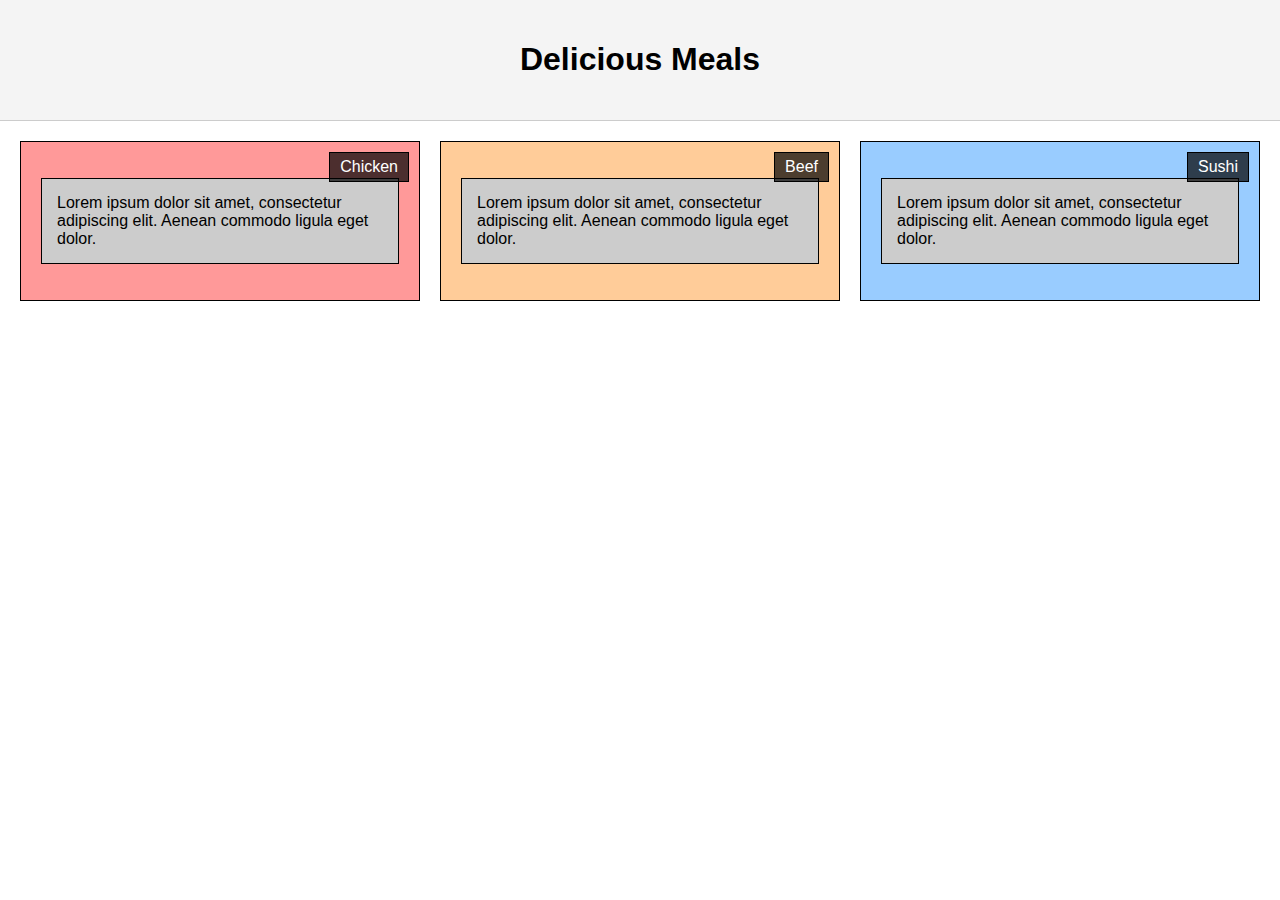
<file: module2.html>
<!DOCTYPE html>
<html lang="en">
<head>
  <meta charset="UTF-8">
  <meta name="viewport" content="width=device-width, initial-scale=1.0">
  <title>Module 2 Solution</title>
</head>
<body>
  <style>
    /* Global Styles */
body {
  margin: 0;
  font-family: Arial, sans-serif;
  box-sizing: border-box;
}

header {
  text-align: center;
  padding: 20px;
  background-color: #f4f4f4;
  border-bottom: 1px solid #ccc;
}

main {
  display: flex;
  flex-wrap: wrap;
  gap: 20px;
  padding: 20px;
}

/* Section Styles */
.box {
  border: 1px solid black; /* Чёрный border */
  color: white;
  position: relative;
  padding: 20px;
  box-sizing: border-box;
}

.section-title {
  position: absolute;
  top: 10px;
  right: 10px;
  background-color: rgba(0, 0, 0, 0.7);
  padding: 5px 10px;
  border: 1px solid black;
}

/* Color Scheme */
.chicken {
  background-color: #ff9999; /* Фон для Chicken */
}

.beef {
  background-color: #ffcc99; /* Фон для Beef */
}

.sushi {
  background-color: #99ccff; /* Фон для Sushi */
}

/* Text Styling */
.chicken .text {
  color: #000000; /* Розовый текст */
  background-color: #ccc; /* Серый padding */
  padding: 15px;
  border: 1px solid black; /* Чёрный border */
}

.beef .text {
  color: #000000; /* Красный текст */
  background-color: #ccc; /* Серый padding */
  padding: 15px;
  border: 1px solid black; /* Чёрный border */
}

.sushi .text {
  color:#000000; /* Жёлтый текст */
  background-color: #ccc; /* Серый padding */
  padding: 15px;
  border: 1px solid black; /* Чёрный border */
}

/* Responsive Layouts */
@media (min-width: 992px) {
  .box {
    flex: 1 1 calc(33.33% - 20px);
  }
}

@media (min-width: 768px) and (max-width: 991px) {
  .box {
    flex: 1 1 calc(50% - 20px);
  }

  .sushi {
    flex: 1 1 100%;
  }
}

@media (max-width: 767px) {
  .box {
    flex: 1 1 100%;
  }
}

  </style>
  <header>
    <h1>Delicious Meals</h1>
  </header>
  <main>
    <section class="box chicken">
      <div class="section-title">Chicken</div>
      <p class="text">Lorem ipsum dolor sit amet, consectetur adipiscing elit. Aenean commodo ligula eget dolor.</p>
    </section>
    <section class="box beef">
      <div class="section-title">Beef</div>
      <p class="text">Lorem ipsum dolor sit amet, consectetur adipiscing elit. Aenean commodo ligula eget dolor.</p>
    </section>
    <section class="box sushi">
      <div class="section-title">Sushi</div>
      <p class="text">Lorem ipsum dolor sit amet, consectetur adipiscing elit. Aenean commodo ligula eget dolor.</p>
    </section>
  </main>
</body>
</html>
</file>
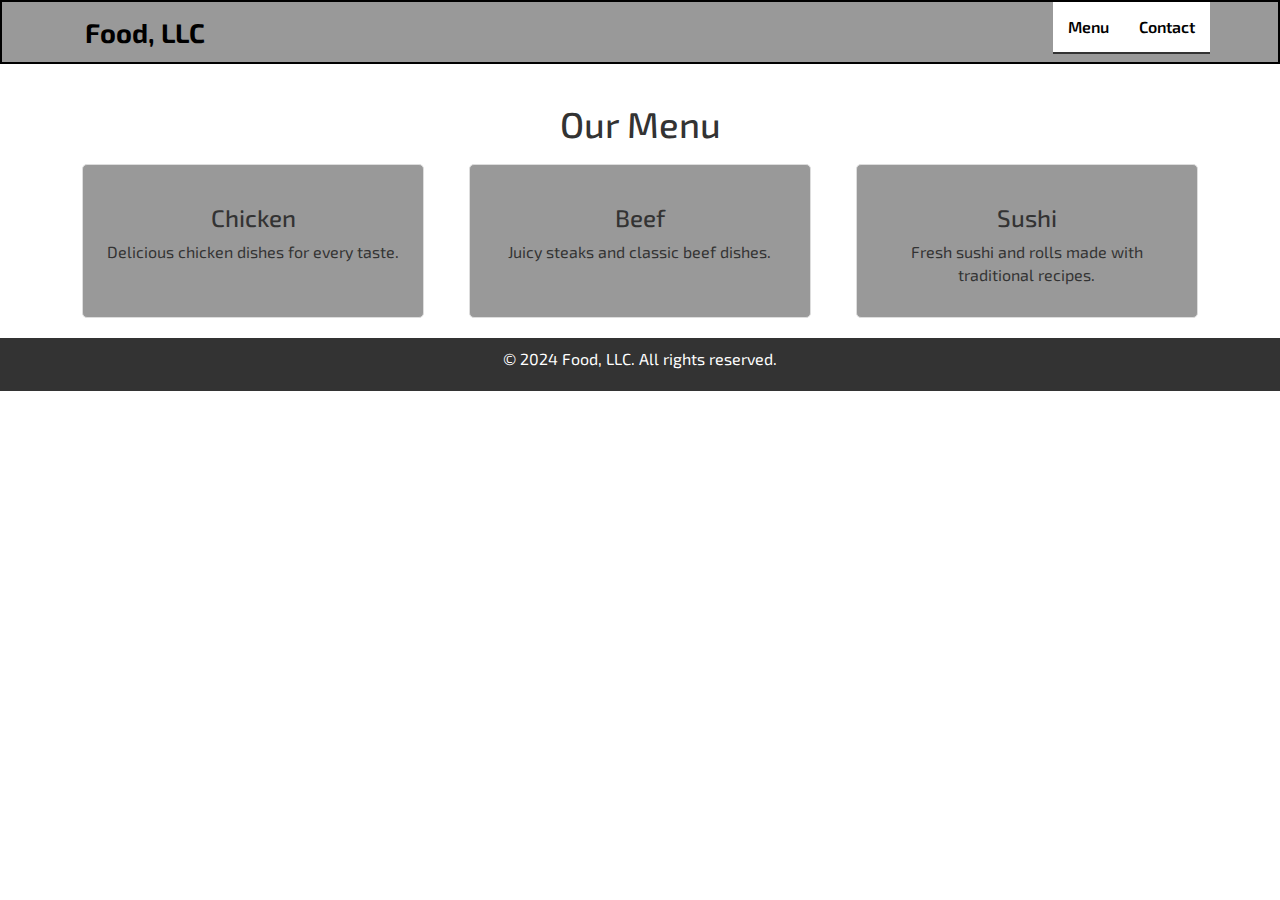
<file: module3.html>
<!DOCTYPE html>
<html lang="en">

<head>
    <meta charset="UTF-8">
    <meta name="viewport" content="width=device-width, initial-scale=1.0">
    <meta name="description" content="Explore our delicious menu: chicken, beef, and sushi by Food, LLC.">
    <meta name="keywords" content="Chicken, Beef, Sushi, Food, Restaurant">
    <meta http-equiv="X-UA-Compatible" content="IE=edge">
    <title>Food LLC - Menu</title>
    <link rel="icon" href="favicon.ico" type="image/x-icon">

    <!-- Google Fonts -->
    <link href="https://fonts.googleapis.com/css2?family=Exo+2:wght@400;600;700&family=Dosis:wght@400;600;700&display=swap" rel="stylesheet">
    <!-- Bootstrap -->
    <link rel="stylesheet" href="https://maxcdn.bootstrapcdn.com/bootstrap/3.4.1/css/bootstrap.min.css">
    <style>
        body {
            font-family: 'Exo 2', sans-serif;
            font-size: 16px;
            margin: 0;
            padding: 0;
        }

        .navbar-header button.navbar-toggle,
        .navbar-header .icon-bar {
            border: 2px solid #000 !important;
        }

        #header-nav {
            background-color: #999999;
            border: 2px solid #000;
            border-radius: 0;
        }

        .navbar-brand {
            margin-top: 10px;
            padding-top: 10px;
        }

        .navbar-brand h1 {
            color: #000;
            font-size: 1.5em;
            font-weight: bold;
            margin: 0 15px;
            line-height: 0.75;
        }

        #nav-list li {
            background: #fff;
            border-bottom: 2px solid;
        }

        #nav-list li a {
            color: #000;
            font-weight: 600;
        }

        .menu-container {
            margin: 20px auto;
        }

        .menu {
            display: flex;
            flex-wrap: wrap;
            gap: 20px;
            justify-content: space-around;
            margin-top: 20px;
        }

        .menu-item {
            background-color: #999999;
            border: 1px solid #ddd;
            border-radius: 5px;
            padding: 20px;
            text-align: center;
            width: 30%;
            transition: transform 0.3s;
        }

        .menu-item:hover {
            transform: scale(1.05);
            background-color: #f4f4f4;
        }

        footer {
            background-color: #333;
            color: white;
            text-align: center;
            padding: 10px 0;
            margin-top: 20px;
        }

        @media (max-width: 767px) {
            .menu {
                flex-direction: column;
                align-items: center;
            }

            .menu-item {
                width: 80%;
            }
        }
    </style>
</head>

<body>
    <!-- Header Navigation -->
    <header>
        <nav id="header-nav" class="navbar navbar-default">
            <div class="container">
                <div class="navbar-header">
                    <button type="button" class="navbar-toggle collapsed" data-toggle="collapse" data-target="#menu-collapsable-nav" aria-expanded="false">
                        <span class="sr-only">Toggle navigation</span>
                        <span class="icon-bar"></span>
                        <span class="icon-bar"></span>
                        <span class="icon-bar"></span>
                    </button>
                    <a href="#" class="navbar-brand">
                        <h1>Food, LLC</h1>
                    </a>
                </div>
                <div id="menu-collapsable-nav" class="collapse navbar-collapse">
                    <ul id="nav-list" class="nav navbar-nav navbar-right">
                        <li><a href="#menu">Menu</a></li>
                        <li><a href="#contact">Contact</a></li>
                    </ul>
                </div>
            </div>
        </nav>
    </header>

    <!-- Main Menu Section -->
    <div class="container menu-container">
        <h1 class="text-center main-title">Our Menu</h1>
        <section id="menu" class="menu">
            <div class="menu-item">
                <h3>Chicken</h3>
                <p>Delicious chicken dishes for every taste.</p>
            </div>
            <div class="menu-item">
                <h3>Beef</h3>
                <p>Juicy steaks and classic beef dishes.</p>
            </div>
            <div class="menu-item">
                <h3>Sushi</h3>
                <p>Fresh sushi and rolls made with traditional recipes.</p>
            </div>
        </section>
    </div>

    <!-- Footer -->
    <footer>
        <p>&copy; 2024 Food, LLC. All rights reserved.</p>
    </footer>

    <!-- Scripts -->
    <script src="https://ajax.googleapis.com/ajax/libs/jquery/3.5.1/jquery.min.js"></script>
    <script src="https://maxcdn.bootstrapcdn.com/bootstrap/3.4.1/js/bootstrap.min.js"></script>
    <script>
        // Example JavaScript for interactivity
        document.querySelectorAll('.menu-item').forEach(item => {
            item.addEventListener('click', () => {
                alert('You selected: ' + item.querySelector('h3').textContent);
            });
        });
    </script>
</body>

</html>
</file>
